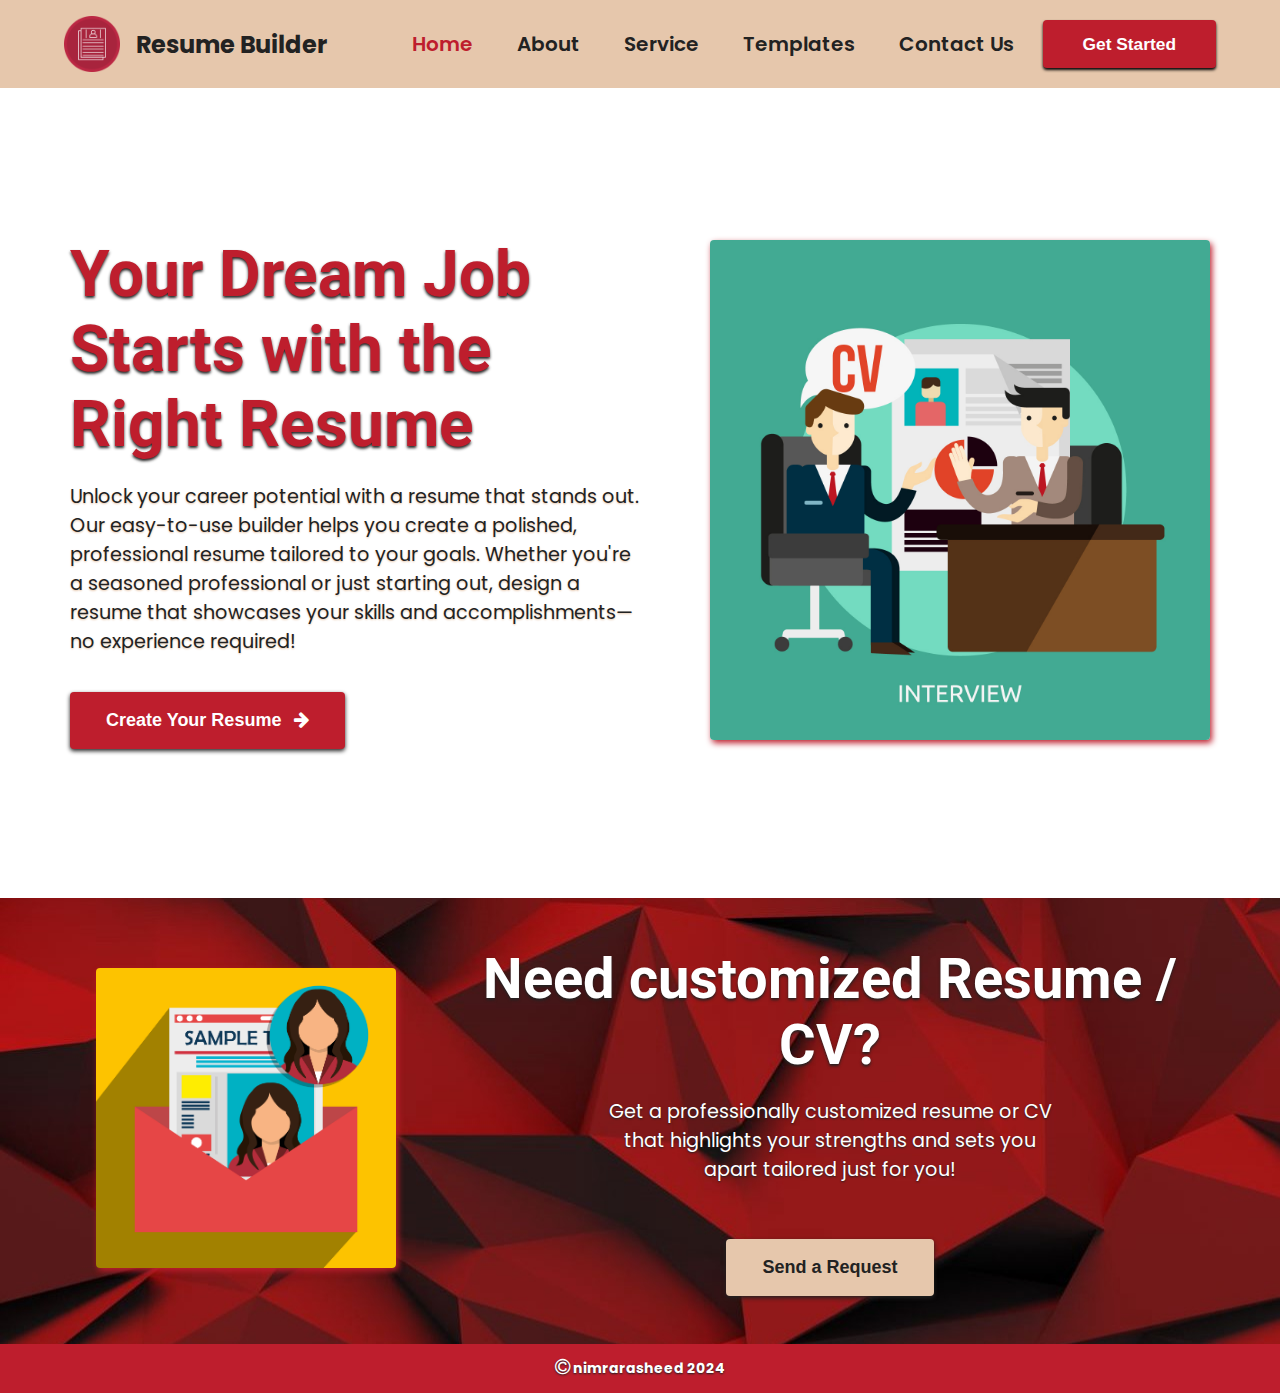
<file: index.html>
<!DOCTYPE html>
<html lang="en">
<head>
    <meta charset="UTF-8">
    <meta name="viewport" content="width=device-width, initial-scale=1.0">
    <title>Resume Builder</title>
    <link rel="stylesheet" href="https://cdnjs.cloudflare.com/ajax/libs/font-awesome/4.7.0/css/font-awesome.min.css">
    <link rel="preconnect" href="https://fonts.googleapis.com">
<link rel="preconnect" href="https://fonts.gstatic.com" crossorigin>
<link href="https://fonts.googleapis.com/css2?family=Poppins:ital,wght@0,100;0,200;0,300;0,400;0,500;0,600;0,700;0,800;0,900;1,100;1,200;1,300;1,400;1,500;1,600;1,700;1,800;1,900&family=Roboto:ital,wght@0,100;0,300;0,400;0,500;0,700;0,900;1,100;1,300;1,400;1,500;1,700;1,900&display=swap" rel="stylesheet">
    <link rel="stylesheet" href="/styles/index.css">
</head>
<body>
    <!--Header-->
    <header> 
        <div class="logo">
            <img src="/images/cv_logo.png" alt="logo">
            <h2>Resume Builder</h2>
        </div>
        <nav>
            <a id="home" href="index.html">Home</a>
            <a href="">About</a>
            <a href="">Service</a>
            <a href="">Templates</a>
            <a href="">Contact Us</a>
        </nav>
        <button id="get-started"><a href="resume.html">Get Started</a></button>
        <i id="nav-bar" class="fa fa-bars fa-2x" aria-hidden="true"></i>
    </header>
    <!--Side bar-->
    <div class="side-bar" id="side-bar">
        <nav class="side-bar-links">
            <a id="home" href="index.html">
                <!-- <i class="fa fa-home" aria-hidden="true"></i> -->
                Home</a>
            <a href="">
                <!-- <i class="fa fa-id-card" aria-hidden="true"></i>  -->
                About</a>
            <a href="">Service</a>
            <a href="">Templates</a>
            <a href="">Contact Us</a>
        </nav> 
        <button id="get-started2"><a href="resume.html">Get Started</a></button>
    </div>
    <!--Hero section-->
    <div class="hero-section">
        <div class="hero-data">
            <h1>Your Dream Job Starts with the Right Resume</h1>
            <p>Unlock your career potential with a resume that stands out. Our easy-to-use builder helps you create a polished, professional resume tailored to your goals. Whether you're a seasoned professional or just starting out, design a resume that showcases your skills and accomplishments—no experience required!</p>
            <a href="resume.html"><button id="cv-btn">Create Your Resume <i class="fa fa-arrow-right" aria-hidden="true"></i></button></a>
        </div>
        <div class="hero-image">
            <img src="/images/cv1.jpg" alt="">
        </div>
    </div>
    <!--Service pros-->
    <!--contact-->
    <div class="contact">
        <div class="res-image">
            <img src="/images/cv2.jpg" alt="resume pic">
        </div>
        <div class="res-data">
            <h1>Need customized Resume / CV?</h1>
            <p>Get a professionally customized resume or CV that highlights your strengths and sets you apart tailored just for you!</p>
            <button class="contact-btn" onclick="openEmail()">Send a Request</button>
        </div>
    </div>

    <!--Footer-->
    <footer>
        <p><i class="fa fa-copyright" aria-hidden="true"></i> nimrarasheed  2024</p>
    </footer>

    
    <script src="script.js"></script>
</body>
</html>
</file>
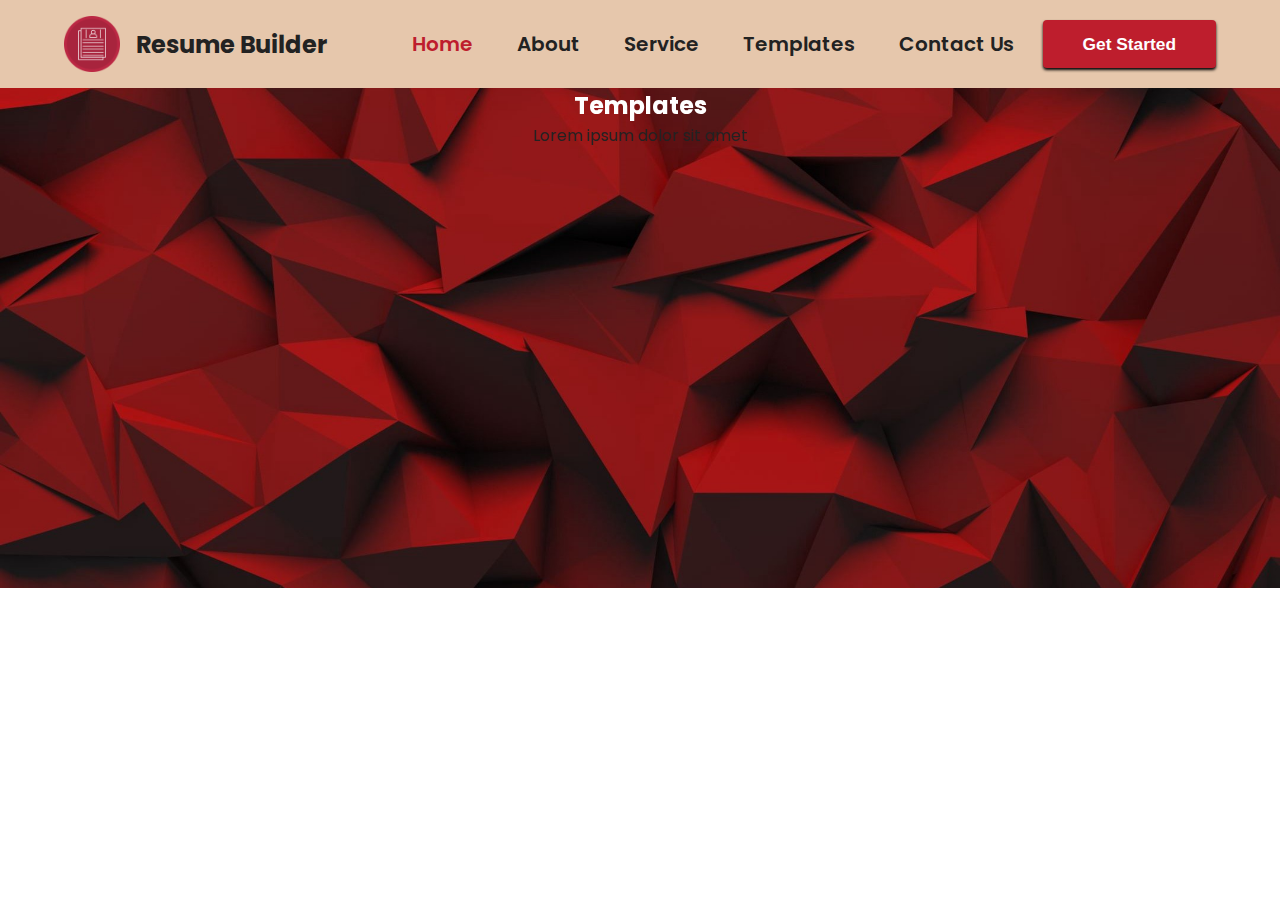
<file: templates.html>
<!DOCTYPE html>
<html lang="en">
<head>
    <meta charset="UTF-8">
    <meta name="viewport" content="width=device-width, initial-scale=1.0">
    <title>Resume builder - Form</title>
    
    <!-- font awesome icons link -->
    <link rel="stylesheet" href="https://cdnjs.cloudflare.com/ajax/libs/font-awesome/4.7.0/css/font-awesome.min.css">
    
    <!-- google fonts link -->
    <link rel="preconnect" href="https://fonts.googleapis.com">
    <link rel="preconnect" href="https://fonts.gstatic.com" crossorigin>
    <link href="https://fonts.googleapis.com/css2?family=Poppins:ital,wght@0,100;0,200;0,300;0,400;0,500;0,600;0,700;0,800;0,900;1,100;1,200;1,300;1,400;1,500;1,600;1,700;1,800;1,900&family=Roboto:ital,wght@0,100;0,300;0,400;0,500;0,700;0,900;1,100;1,300;1,400;1,500;1,700;1,900&display=swap" rel="stylesheet">
    
    <!-- inner style files links -->
    <link rel="stylesheet" href="/styles/templates.css">
    <link rel="stylesheet" href="/styles/index.css">
</head>
<body>
    <!-- Header -->
    <header>
        <div class="logo">
            <img src="/images/cv_logo.png" alt="logo">
            <h2>Resume Builder</h2>
        </div>
        <nav>
            <a id="home" href="index.html">Home</a>
            <a href="#!">About</a>
            <a href="#!">Service</a>
            <a href="templates.html">Templates</a>
            <a href="#!">Contact Us</a>
        </nav>
        <button id="get-started"><a href="resume.html">Get Started</a></button>
        <i id="nav-bar" class="fa fa-bars fa-3x" aria-hidden="true"></i>
    </header>

    <!--Side bar-->
    <div class="side-bar" id="side-bar">
        <nav class="side-bar-links">
            <a id="home" href="index.html">Home</a>
            <a href="#!">About</a>
            <a href="#!">Service</a>
            <a href="templates.html">Templates</a>
            <a href="#!">Contact Us</a>
        </nav>
        <button id="get-started2"><a href="resume.html">Get Started</a></button>
    </div>

    <div class="temp-hero-section">
        <img src="/images/red-bg.jpeg" alt="wallpaper">
        <div class="temp-heading">
            <h2>Templates</h2>
            <p>Lorem ipsum dolor sit amet</p>
        </div>
    </div>

    <script src="script.js"></script>
</body>
</html>
</file>
<file: styles/index.css>
:root {
  --background-color: #ffffff;
  --background-dark: #be1e2d;
  --background-light: rgb(230, 199, 172);
  --text-color: #222222;
  --shadow-color: ;
}

* {
  box-sizing: border-box;
  padding: 0;
  margin: 0;
}
body {
  font-family: "Poppins", "Roboto";
  color: var(--text-color);
  background-color: var(--background-color);
}

header {
  display: flex;
  justify-content: space-between;
  align-items: center;
  width: 100%;
  height: auto;
  background-color: var(--background-light);
  padding: 1em 4em;
}
.logo {
  display: flex;
  align-items: center;
  gap: 1em;
  margin-right: 1em;
}
.logo h2 {
  color: var(--text-color);
  font-size: 1.5em;
}
header img {
  width: 3.5em;
  height: 3.5em;
}
nav a {
  text-decoration: none;
  color: var(--text-color);
  font-size: 20px;
  margin-left: 3em;
  font-weight: 600;
}
nav a:hover {
  cursor: pointer;
  color: var(--background-dark);
  text-decoration: underline 6px;
  text-underline-offset: 20px;
}
#home {
  color: var(--background-dark);
}
#get-started {
  background-color: var(--background-dark);
  padding: 1em 3em;
  border: none;
  border-radius: 4px;
  box-shadow: 0px 2px 3px var(--shadow-color);
}
#get-started a {
  text-decoration: none;
  color: var(--background-color);
  font-size: 1.3em;
  font-weight: bold;
}
#get-started:hover {
  cursor: pointer;
  opacity: 0.9;
}
.fa-bars {
  display: none;
  color: var(--background-dark);
  cursor: pointer;
}
/* Side bar styling */
.side-bar {
  display: none;
  background-color: var(--background-light);
  width: 400px;
  height: 100%;
  position: fixed;
  right: 0;
  transition: right 0.3s ease;
  margin-top: 0.04em;
  position: absolute;
}

.side-bar-links {
  list-style-type: none;
  flex-direction: column;
  display: flex;
  text-align: left;
  margin-top: 2em;
  margin-bottom: 2em;
  gap: 1.2em;
  font-size: 1.5em;
  font-weight: bold;
}
.side-bar-links a {
  text-decoration: none;
  color: var(--text-color);
  font-size: 20px;
  margin-left: 3em;
  font-weight: 600;
}
/* Hero Section */
.hero-section {
  display: flex;
  justify-content: center;
  align-items: center;
  gap: 4em;
  padding: 3em 4em;
  height: 90vh;
}
.hero-data {
  width: 50%;
}
.hero-data h1 {
  color: var(--background-dark);
  font-size: 4em;
  text-shadow: 0px 2px 3px var(--text-color);
  font-family: "Roboto";
}
.hero-data p {
  font-size: 1.2em;
  margin-top: 1em;
  color: var(--text-color);
  text-shadow: 0px 1px 2px var(--background-light);
}
.hero-data a {
  text-decoration: none;
}
#cv-btn {
  margin-top: 2em;
  padding: 1em 2em;
  color: var(--background-color);
  background-color: var(--background-dark);
  border: none;
  box-shadow: 0px 2px 4px var(--text-color);
  border-radius: 4px;
  font-size: 18px;
  font-weight: bold;
  cursor: pointer;
}
#cv-btn:hover {
  background-color: var(--background-light);
  color: var(--background-dark);
}
.fa-arrow-right {
  margin-left: 8px;
}
.hero-image img {
  width: 500px;
  height: 500px;
  border-radius: 4px;
  box-shadow: 2px 3px 6px var(--background-dark);
}

/* contact section */
.contact {
  width: 100%;
  display: flex;
  justify-content: center;
  align-items: center;
  gap: 3em;
  padding: 3em 4em;
  height: auto;
  background-image: url(/images/red-bg.jpeg);
}
.res-image img {
  margin-left: 2em;
  width: 300px;
  height: 300px;
  border-radius: 4px;
  box-shadow: 2px 3px 6px var(--background-dark);
}
.res-data{
  text-align: center;
}
.res-data h1 {
  color: var(--background-color);
  font-size: 3.5em;
  text-shadow: 0px 2px 3px var(--text-color);
  font-family: "Roboto";
}
.res-data p {
  
  width: 60%;
  font-size: 1.2em;
  margin: 1em auto;
  color: var(--background-color);
  text-shadow: 0px 1px 2px var(--text-color);
}

.contact-btn {
  color: var(--text-color);
  font-size: 18px;
  font-weight: bold;
  margin-top: 2em;
  padding: 1em 2em;
  background-color: var(--background-light);
  border: none;
  box-shadow: 0px 2px 4px var(--text-color);
  border-radius: 4px;
  cursor: pointer;
}

.contact-btn:hover {
  background-color: var(--background-color);
  color: var(--background-dark);
}

/* footer */
footer {
  width: 100%;
  height: auto;
  padding-inline: 1em;
  background: var(--background-dark);
}
.fa-copyright {
  font-size: 18px;
}

footer p {
  color: var(--background-color);
  font-size: 14px;
  font-weight: bold;
  text-align: center;
  padding: 1em;
  text-shadow: 0px 1px 2px var(--text-color);
}
@media (max-width: 1390px) {
  nav a {
    margin-left: 2em;
  }
}
@media (max-width: 1245px) {
  nav a {
    margin-left: 1em;
  }
}
@media (max-width: 1150px) {
  nav a {
    display: none;
  }
  #get-started {
    display: none;
  }
  .fa-bars {
    display: block;
  }
  .hero-section {
    display: flex;
    flex-direction: column-reverse;
    width: 100%;
    height: auto;
  }
  .hero-data {
    width: 90%;
  }
  .res-image img{
    width: 200px;
    height: 200px;
  }
  .res-data h1{
    font-size: 2em;
  }
  .res-data p{
    font-size: 1.2em;
    width: 90%;
  }
  #cv-btn {
    display: flex;
  }
  .side-bar.active {
    display: block;
    right: 0;
  }
  .side-bar-links a {
    display: block;
  }
  #get-started2 {
    margin-left: 4em;
    display: block;
    background-color: var(--background-dark);
    padding: 1em 3em;
    border: none;
    border-radius: 4px;
    box-shadow: 0px 2px 3px var(--shadow-color);
  }
  #get-started2 a {
    text-decoration: none;
    color: var(--background-color);
    font-size: 1.3em;
    font-weight: bold;
  }
  #get-started2:hover {
    cursor: pointer;
    opacity: 0.9;
  }
}

@media (max-width: 800px) {
  header {
    padding: 1em;
  }
  .logo {
    margin: 0;
    width: 90%;
  }
  .logo h2 {
    color: var(--text-color);
    font-size: 1em;
  }
  header img {
    width: 3em;
    height: 3em;
  }
  .hero-section {
    padding: 2em 1em;
  }
  .hero-image img {
    width: 300px;
    height: 300px;
  }
  .hero-data {
    width: 80%;
  }
  .contact{
    gap: 1em;
  }
  .res-image img{
    width: 160px;
    height: 160px;
    margin-left: 1em;
  }
  .res-data h1{
    font-size: 1.5em;
  }
  .res-data p{
    font-size: .7em;
    width: 100%;
  }
  .contact-btn{
    margin-top: .5em;
    padding: .5em 2em;
  }
  .hero-data h1 {
    font-size: 2.5em;
  }
  .hero-data p {
    font-size: 1em;
    margin-top: 1em;
  }
  #cv-btn {
    padding: 1em 1.5em;
    font-size: 1em;
    margin: 2em auto;
  }
  #nav-bar {
    margin-left: 0;
  }
}

@media (max-width: 500px){
  .hero-section img{
    width: 250px;
    height: 250px;
  }
  .hero-data h1 {
    font-size: 2em;
  }
  .hero-data p {
    font-size: .7em;
    margin-top: 1em;
  }
  .contact{
 padding: 2em 1em;
  }
  .res-image img{
    width: 120px;
    height: 120px;
  }
  .res-data h1{
    font-size: 1.2em;
  }
  .res-data p{
    font-size: .5em;
  }
  .contact-btn{
    padding: .3em 1em
  }
}
</file>
<file: styles/templates.css>
:root{
    --background-color: #ffffff;
    --background-dark: #BE1E2D;
    --background-light: rgb(230, 199, 172);
    --text-color: #222222;
    --shadow-color: 
}

*{
    box-sizing: border-box;
    padding: 0;
    margin: 0;
}
body{
    font-family: "Poppins", 'Roboto';
    color: var(--text-color);
    background-color: var(--background-color);
}

.temp-hero-section img{
    width: 100%;
    height: 500px;
    position: absolute;
    object-fit: cover;
}
.temp-heading{
    position: fixed;
    display: flex;
    flex-direction: column;
    justify-content: center;
    align-items: center;
    width: 100%;
    height: auto;
}
.temp-hero-section h2{
    color: var(--background-color);
}
</file>
